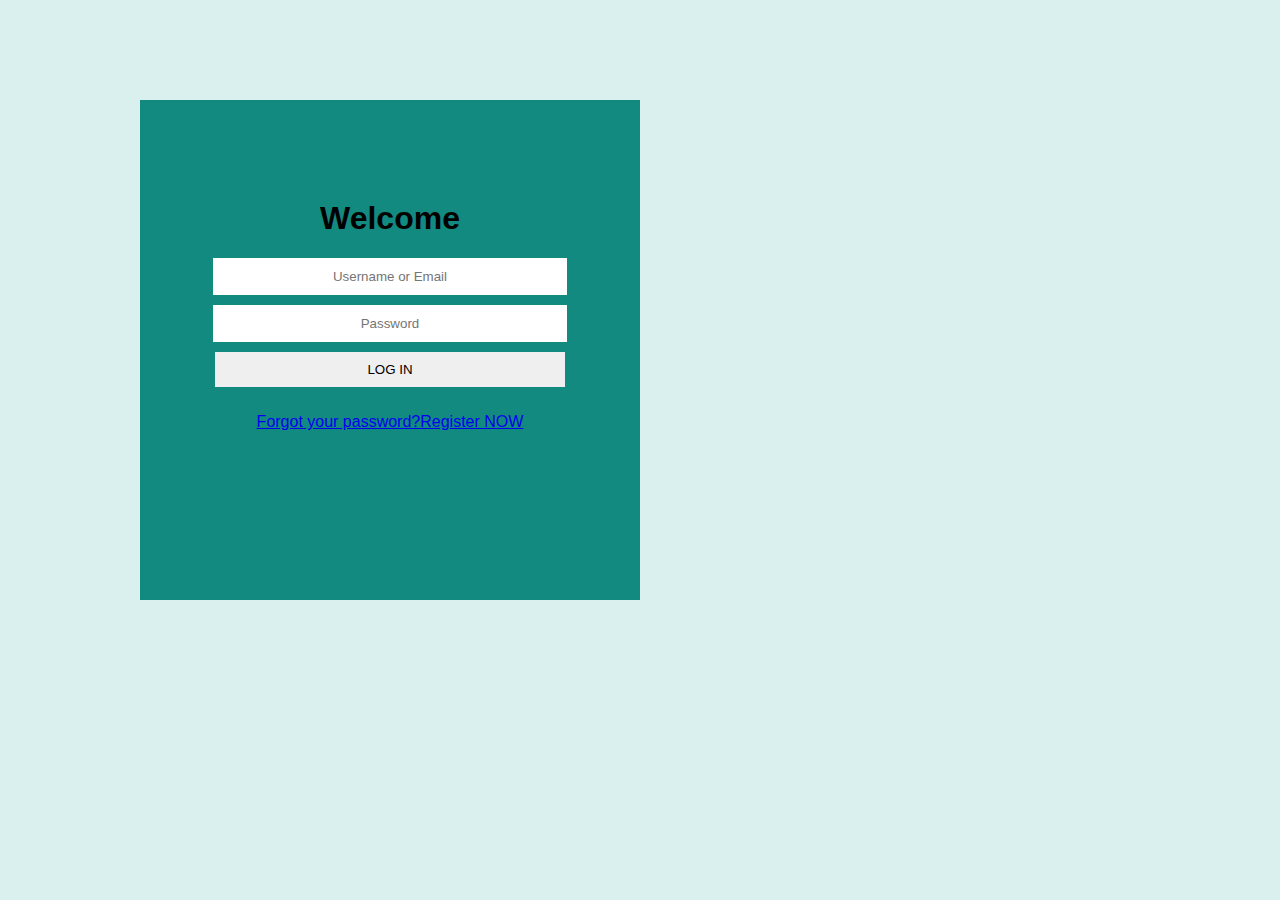
<file: login/index.html>
<!DOCTYPE html>
<html>
<head>
  <meta charset="utf-8">
  <title>Login Form</title>
  <link type="text/css" href="stylesheet.css"  rel="stylesheet" />
</head>
<body>
 <div class="main">
    <div class="left">
    <h1>Welcome</h1>


	<!-- yuvarajan 
	
			<?php
		$servername = "localhost";
		$username = "username";
		$password = "password";

		// Create connection
		$conn = new mysqli($servername, $username, $password);

		// Check connection
		if ($conn->connect_error) {
			die("Connection failed: " . $conn->connect_error);
		}
		echo "Connected successfully";
		?>
	
	-->

      <form>
          <input type="text" placeholder="Username or Email"/>
          <input type="password" placeholder="Password"/>
          <input type="submit" value="LOG IN"/>
      </form>
      <p class="forget" ><a href="C:\Users\SEBBY\Desktop\login\forget.html">Forgot your password?Register NOW</p>
      </div>

 </div>

</body>
</html>
</file>
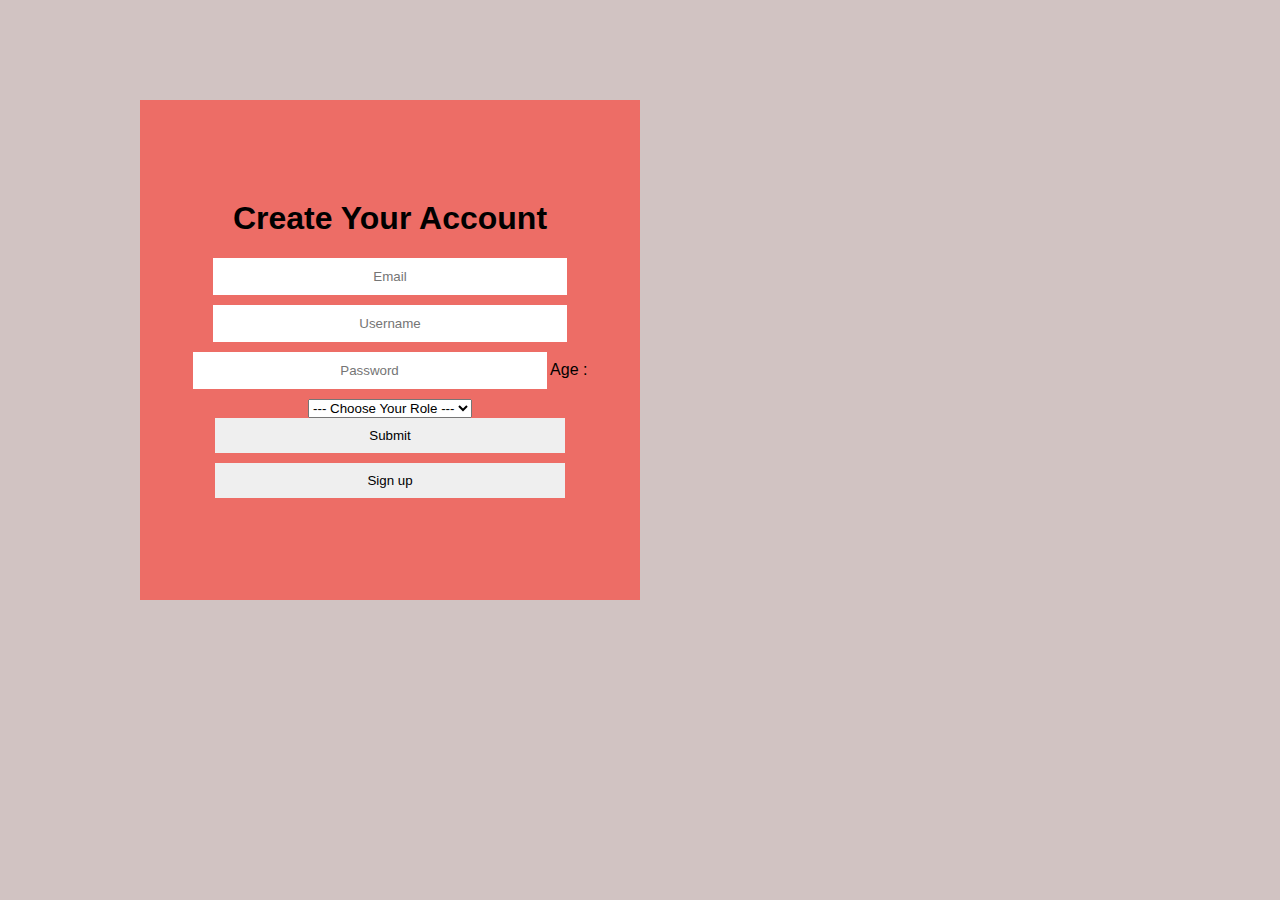
<file: login/create your account.html>
<!DOCTYPE html>
<html>
<head>
  <meta charset="utf-8">
  <title>Account Registration</title>
  <link type="text/css" href="stylesheet1.css"  rel="stylesheet" />
</head>
<body>
 <div class="main">
    <div class="left">
    <h1>Create Your Account</h1>

      <form>
          <input type="text" placeholder="Email"/>
		  <input type="text" placeholder="Username"/>
          <input type="password" placeholder="Password"/>
		  
		  <label>Age :</label>
          <select>
          <option>--- Choose Your Role ---</option>
          <option>TENANT</option>
          <option>OWNER</option>
          <option>ADMINISTRATOR</option>
          </select>
          <input class="submit" type="submit" value="Submit">
          <input class="signup" type="submit" value="Sign up"/>
      </form>
      </div>

 </div>

</body>
</html>
</file>
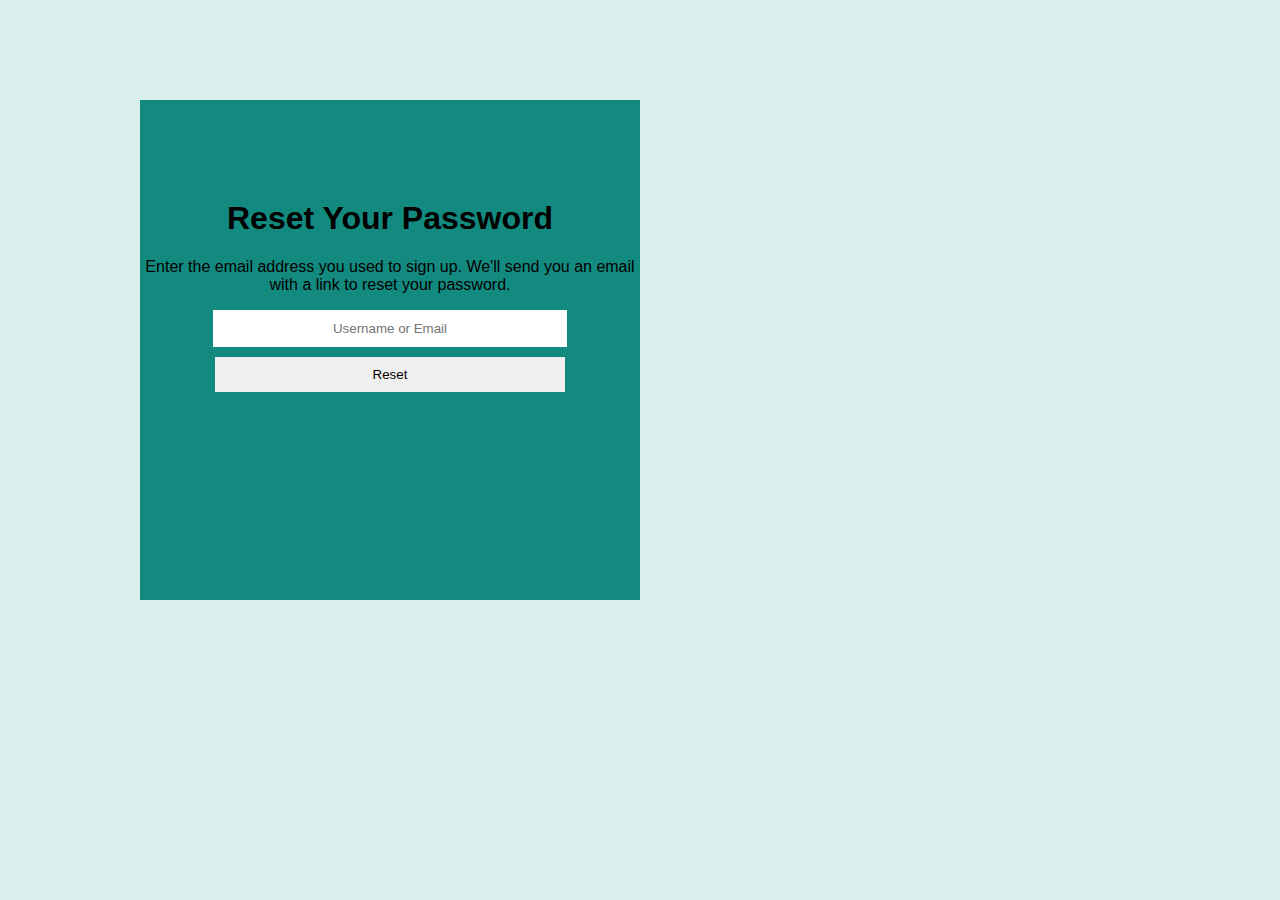
<file: login/forget.html>
<!DOCTYPE html>
<html>
<head>
  <meta charset="utf-8">
  <title>Rest Your Password</title>
  <link type="text/css" href="stylesheet.css"  rel="stylesheet" />
</head>
<body>
 <div class="main">
    <div class="left">
    <h1>Reset Your Password</h1>
    <p>Enter the email address you used to sign up. We'll send you an email with a link to reset your password.</p>
      <form>
          <input type="text" placeholder="Username or Email"/>
          <input class="reset" type="submit" value="Reset"/>
      </form>
      </div>

 </div>

</body>
</html>
</file>
<file: login/stylesheet.css>
body{
   background:#daf0ee;
   font-family:arial  
}

.main{
   width:1000px;
   height:500px;
   margin:0 auto;
   margin-top:100px;
   border:1px solid balck;
}

.main .left{
   width:50%;
   height:100%;
   position:center;
   float:left;
   text-align:center;
   background:#138a7f;
   border:1px solid balck;
}

.main .left h1{
   margin-top:100px;
}

.left form input{
   text-align:center;
   width:70%;
   height:35px;
   margin-bottom:10px;
   border:none;
}


.left p.forget:hover{
	cursor:pointer;
	text-decoration:underline;
}

.left form input.reset:hover{
	cursor:pointer;
	text-decoration:underline;
}

.left form input.signup:hover{
	cursor:pointer;
	text-decoration:underline;
}
</file>
<file: login/stylesheet1.css>
body{
   background:#d1c3c2;
   font-family:arial  
}

.main{
   width:1000px;
   height:500px;
   margin:0 auto;
   margin-top:100px;
   border:1px solid balck;
}

.main .left{
   width:50%;
   height:100%;
   position:center;
   float:left;
   text-align:center;
   background:#ed6d66;
   border:1px solid balck;
}

.main .left h1{
   margin-top:100px;
}

.left form input{
   text-align:center;
   width:70%;
   height:35px;
   margin-bottom:10px;
   border:none;
}

.left form input.signup:hover{
	cursor:pointer;
	text-decoration:underline;
}
</file>
